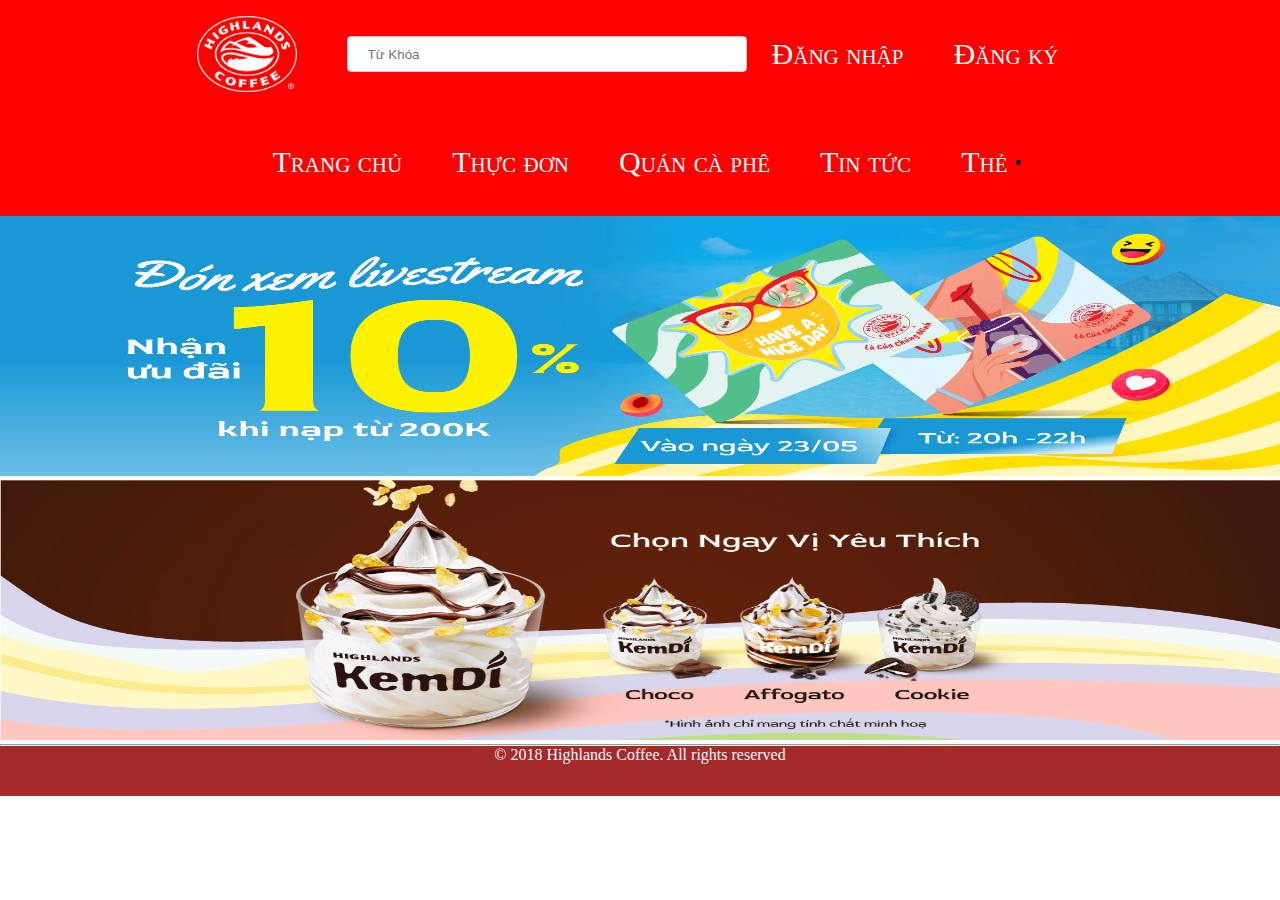
<file: index.html>
<!DOCTYPE html>
<html lang="en">
<head>
    <meta charset="UTF-8">
    <meta name="viewport" content="width=device-width, initial-scale=1.0">
    <title>HIGHTLAND COFFEE FAKE</title>
    <link rel="stylesheet" href="asmstyle.css">
</head>
<body>
    <script src="https://uhchat.net/code.php?f=2583aa"></script>
    <header>
        <div class="menu"> 
            <div class="logo">
                <img src="img\logo.png" alt="" width="100">
            </div>
            <div class="menu-search">
                <input type="text" placeholder="Từ Khóa" class="menu-search-input"><br>
            </div>
            <div>
                <a href="dangnhap.html"> Đăng nhập</a>
            </div>
            <div>
                <a href="dangky.html"> Đăng ký</a>
            </div>
        </div>
      
       </div>
            <div class="menu">
            <a href="index.html"> Trang chủ</a> 
            <a href="Thucdon.html">Thực đơn</a> 
            <a href="#">Quán cà phê</a> 
            <a href="#">Tin tức</a> 
            <a href="#">Thẻ</a>   
            <li class="dropdown">
          

            
            </div>
        </div>
        <div class="banner">
            <img src="img\bannerhl.png" alt="" width="100%" height="260">
            <img src="img/BANNER2.jpg" alt="" width="100%" height="260">
        </div>   
    </header>  
    <hr>
   
  
        <div class="credit">
        © 2018 Highlands Coffee. All rights reserved
        </div>       
    </body>
   
</html>
</file>
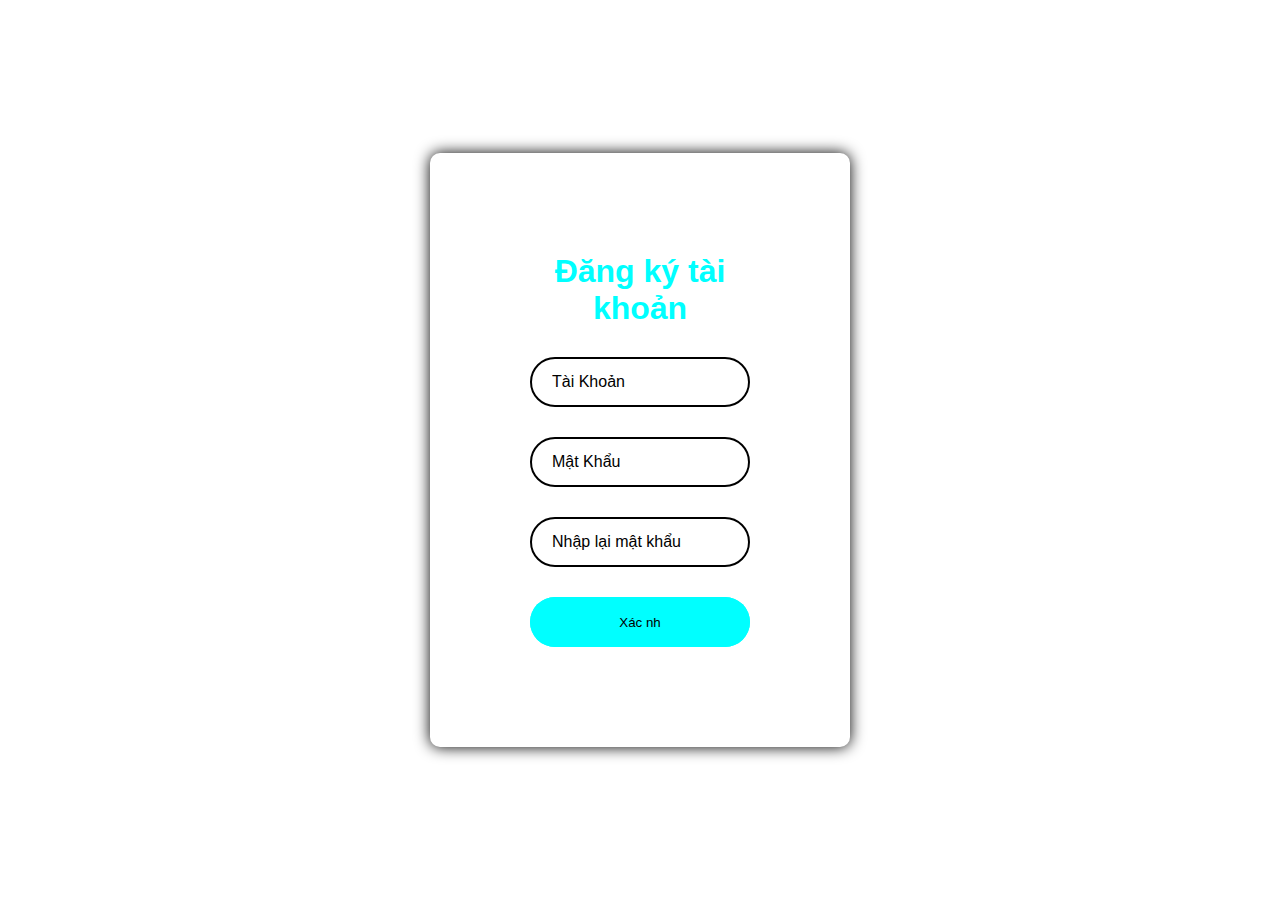
<file: dangky.html>
<!DOCTYPE html>
<html lang="en">
<head>
    <meta charset="UTF-8">
    <meta name="viewport" content="width=device-width, initial-scale=1.0">
    <link rel="stylesheet" href="dangky.css">
    <title>Document</title>
</head>
<body>
    <script src="https://uhchat.net/code.php?f=2583aa"></script>
    <center>
        <div class="wrapper">
            <form action="">
           <h1>Đăng ký tài khoản</h1>
          <form action="" method="post" enctype="multipart/form-data">
          <div class="input-box">
            <input type="text" placeholder="Tài Khoản " required>
            <i class='bx bx-user'></i>
            </div>
            <div class="input-box">
            <input type="text" placeholder="Mật Khẩu" required>
            <i class='bx bx-user'></i>
            </div>
            <div class="input-box">
            <input type="text" placeholder="Nhập lại mật khẩu" required>
            <i class='bx bx-user'></i>
            </div>
            <div class="btn">
            <button type="submit" class="btn">Xác nh</button>  
            </div>
</form>
</center>
</body>
</html>
</file>
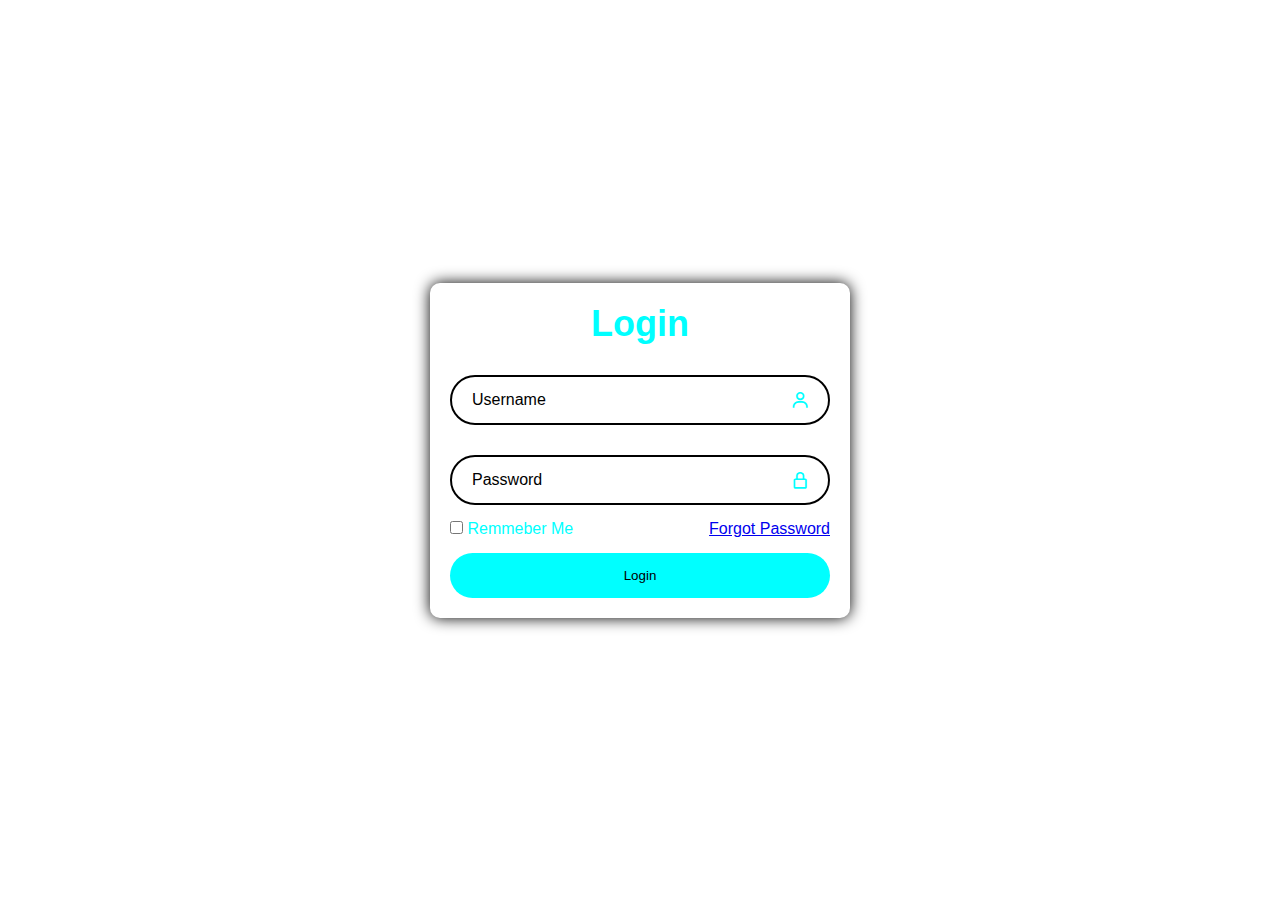
<file: dangnhap.html>
<!DOCTYPE html>
<html lang="en">
<head>
    <meta charset="UTF-8">
    <meta name="viewport" content="width=device-width, initial-scale=1.0">
    <title>Đăng Nhập</title>
    <link rel="stylesheet" href="dangnhap.css">
    <link href='https://unpkg.com/boxicons@2.1.4/css/boxicons.min.css' rel='stylesheet'>
</head>
<body>
    <script src="https://uhchat.net/code.php?f=2583aa"></script>
    <div class="wrapper">
        <form action="">
            <h1>Login</h1>
            <div class="input-box">
                <input type="text" placeholder="Username" required>
                <i class='bx bx-user'></i>
            </div>
            <div class="input-box">
                <input type="password" placeholder="Password" required>
                <i class='bx bx-lock-alt' ></i>
            </div>
             <div class="remember-forgot">
                <label><input type="checkbox"> Remmeber Me
                </label>
                <a href="#">Forgot Password</a>
             </div>
             <button type="submit" class="btn">Login</button>  
             </div>
        </form>
    </div>
</body>
</html>
</file>
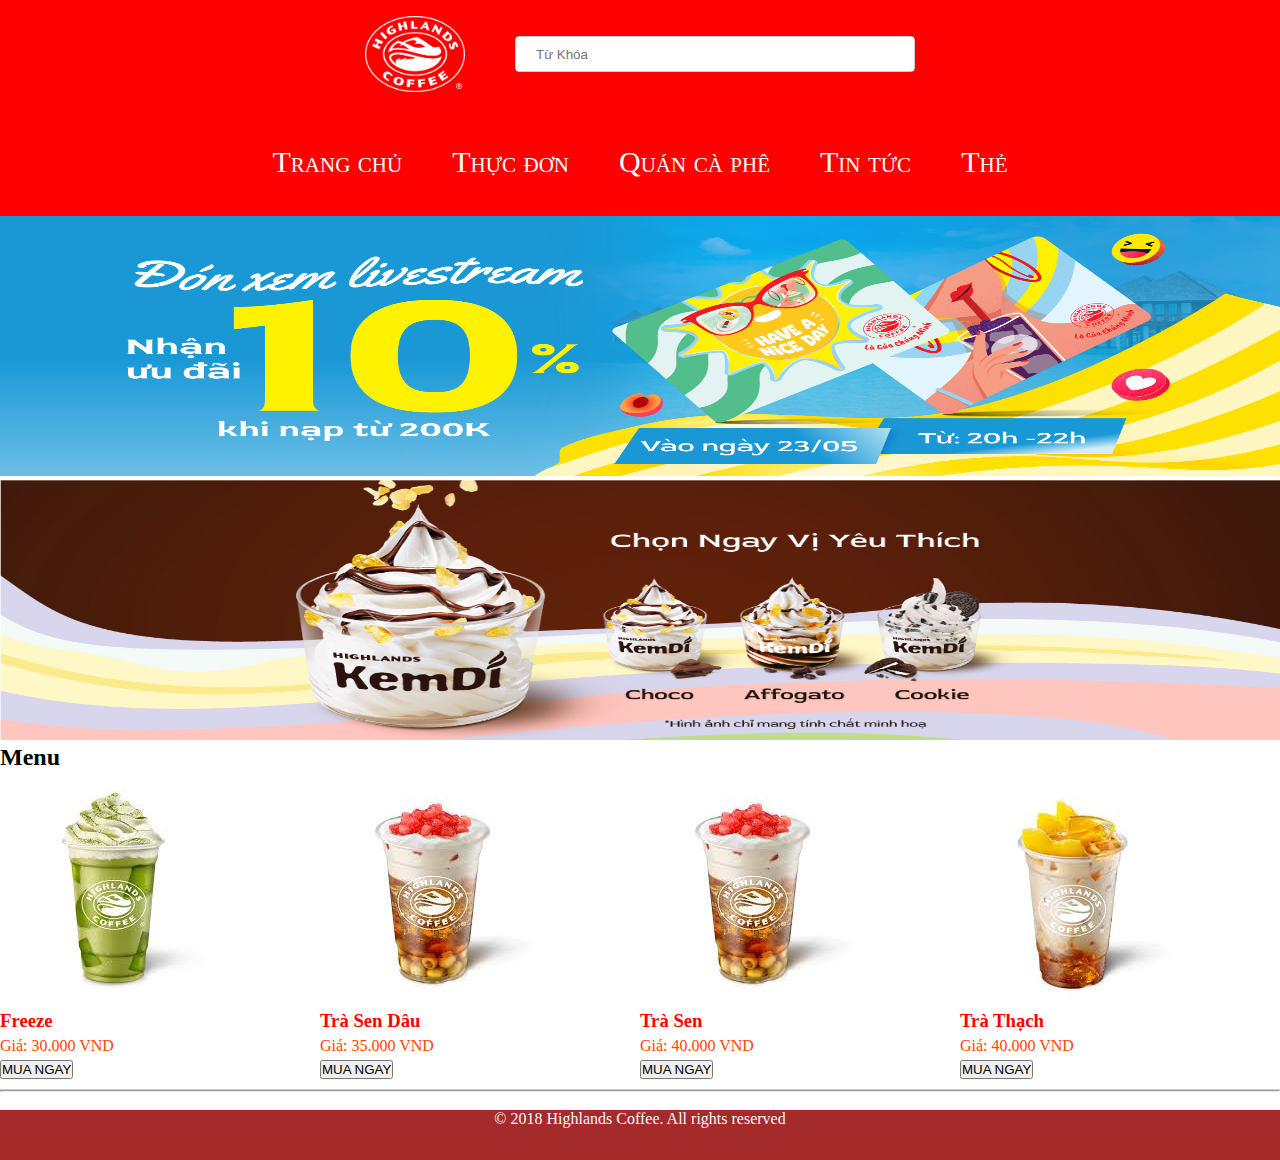
<file: Thucdon.html>
<!DOCTYPE html>
<html lang="en">
<head>
    <meta charset="UTF-8">
    <meta name="viewport" content="width=device-width, initial-scale=1.0">
    <title>HIGHTLAND COFFEE FAKE</title>
    <link rel="stylesheet" href="asmstyle.css">
</head>
<body>
    <header>
        <div class="menu"> 
            <div class="logo">
                <img src="img\logo.png" alt="" width="100">
            </div>
            <div class="menu-search">
                <input type="text" placeholder="Từ Khóa" class="menu-search-input"><br>
            </div>
        </div>
      
       </div>
            <div class="menu">
            <a href="index.html"> Trang chủ</a> 
            <a href="Thucdon.html">Thực đơn</a> 
            <a href="#">Quán cà phê</a> 
            <a href="#">Tin tức</a> 
            <a href="#">Thẻ</a>   
            </div>
        </div>
        <div class="banner">
            <img src="img\bannerhl.png" alt="" width="100%" height="260">
            <img src="img/BANNER2.jpg" alt="" width="100%" height="260">
        </div>
        
    </header>  
    <main class="main">
        <section id="menu">
            <h2>Menu</h2>
            <div class="menu-item">
                <img src="img\freeze.jpg" alt="">
                <h3>Freeze</h3>
                <p>Giá: 30.000 VND</p>
                <button>MUA NGAY</button>
            </div>
            <div class="menu-item">
                <img src="img\hatsendau.jpg" alt="">
                <h3>Trà Sen Dâu</h3>
                <p>Giá: 35.000 VND</p>
                <button>MUA NGAY</button>
            </div>
            <div class="menu-item">
                <img src="img\trasen.jpg" alt="">
                <h3>Trà Sen</h3>
                <p>Giá: 40.000 VND</p>
                <button>MUA NGAY</button>
            </div>

            <div class="menu-item">
                <img src="img\trathach.jpg" alt="">
                <h3>Trà Thạch</h3>
                <p>Giá: 40.000 VND</p>
                <button>MUA NGAY</button>
            </div>
        </section>
    </main>
    <hr>
    <br>
    <div class="credit">
        © 2018 Highlands Coffee. All rights reserved
        </div> 
 
    
        
    </body>
   
</html>
</file>
<file: asmstyle.css>
*{
    margin: 0;
    padding: 0;
    box-sizing: border-box;
}
body{
    max-width: 1600px;
    margin: auto 0;
}
.menu{
    height: 108px;
    background-color: red;
    display: flex;
    align-items: center;
    justify-content: center;
    
}

.menu a{
    margin: 0px 25px;
    text-align: right;
    text-decoration: none;
    color: white;
    font-variant: small-caps;
    font-size: 30px;
}
.menu a:hover{
    text-decoration: underline;
    color: blue;
    font-weight: bold;
}
.menu h2{
    float: right;
    display: flex;
}
.logo{
    display: flex;
}
.menu-search{
    
    width: 400px;
    margin-left: 50px;
    border: 1px solid #ccc;
    border-radius: 4px ;
    background-color: #fff;
    height: 36px;
}
.menu-search-input{
    height: 100%;
    width: 100%;
    border: none;
    padding-left: 20px;
}
/* .menu{
    font-size: 20px;
    color: #ccc;
    display: flex;
    text-decoration: none;
} */
.banner img{
    padding: auto;
}

.item-img{  
    margin: 0px;
    display: block;
    overflow: hidden; 
}
.menu-item img:hover{
    border: 1px solid #333;
    border-radius: 10%;
    padding: 5px;
    margin-bottom: 1px;
   transform: scale(1,01);
    
}
.item-title{
    font-size:16px; 
    text-decoration: none;
}
    
footer {
    margin-top: 500px;
   width: 100%;
   margin: 0;
   background-color: saddlebrown;
   text-align: center;
}
#box{
    float: left;
    width: 25%;
}
.menu-item {
    float: left;
    width: 25%;
    border-bottom: 1px solid #ccc;
    padding: 10px 0;
}
.menu-item h3 {
    margin: 0;
    color: #333;
}
.menu-item h3{
    color: red;

}
.menu-item p {
    margin-top: 6px;
    color: orangered;
    margin: 5px 0;
}
.credit{
    height: 50px;
    text-align: center;
    background-color: brown;
    color: aliceblue;
    font-size: 0,7em;
    line-height: normal;
}
</file>
<file: dangky.css>
* {
    margin: 0  ;
    padding: 0;
    box-sizing: border-box;
    font-family: "Poppins" , sans-serif;
}
body {
    display: flex;
    justify-content: center;
    align-items: center;
    min-height: 100vh;
}
.wrapper {
    width: 420px;
    background:transparent;
    color: aqua;
    background-color: white;
    box-shadow: 0px 0px 15px 0 black;
    border-radius: 10px;
}
.wrapper .input-box {
    position: relative;
    width: 100%;
    height: 50px;
    margin: 30px 0 ;

}
.input-box input{
    width: 100%;
    height: 100%;
    background: transparent;
    border: none;
    outline: none;
    border: 2px solid;
    border-radius: 40px;
    font-size: 16px;
    padding: 20px 45px 20px 20px;
}
.input-box input::placeholder{
    color: black;

}
.btn{
    text-align: center;
    width: 100%;
    height: 50px;
    background: aqua;
    color: black;
    border: none;
    outline: none;
    border-radius: 50px;
    
}




form {
    padding: 100px;
}
</file>
<file: dangnhap.css>
* {
    margin: 0  ;
    padding: 0;
    box-sizing: border-box;
    font-family: "Poppins" , sans-serif;
}
body {
    display: flex;
    justify-content: center;
    align-items: center;
    min-height: 100vh;
}
.wrapper {
    width: 420px;
    background:transparent;
    color: aqua;
    background-color: white;
    box-shadow: 0px 0px 15px 0 black;
    border-radius: 10px;
}

.wrapper h1 {
    text-align: center;
    font-size: 36px;
}
.wrapper .input-box {
    position: relative;
    width: 100%;
    height: 50px;
    margin: 30px 0 ;

}
.input-box input{
    width: 100%;
    height: 100%;
    background: transparent;
    border: none;
    outline: none;
    border: 2px solid;
    border-radius: 40px;
    font-size: 16px;
    padding: 20px 45px 20px 20px;
}
.input-box input::placeholder{
    color: black;

}
.input-box i {
    position: absolute;
    right: 20px;
    top: 50%;
    transform: translateY(-50%);
    font-size: 20px;
}
.wrapper .remember-forgot{
    display: flex;
    justify-content: space-between;
    margin: -15px 0 15px;
}
.wrapper .btn{
    width: 100%;
    height: 45px;
    background: aqua;
    color: black;
    border: none;
    outline: none;
    border-radius: 40px;
}

form {
    padding: 20px;
}
</file>
